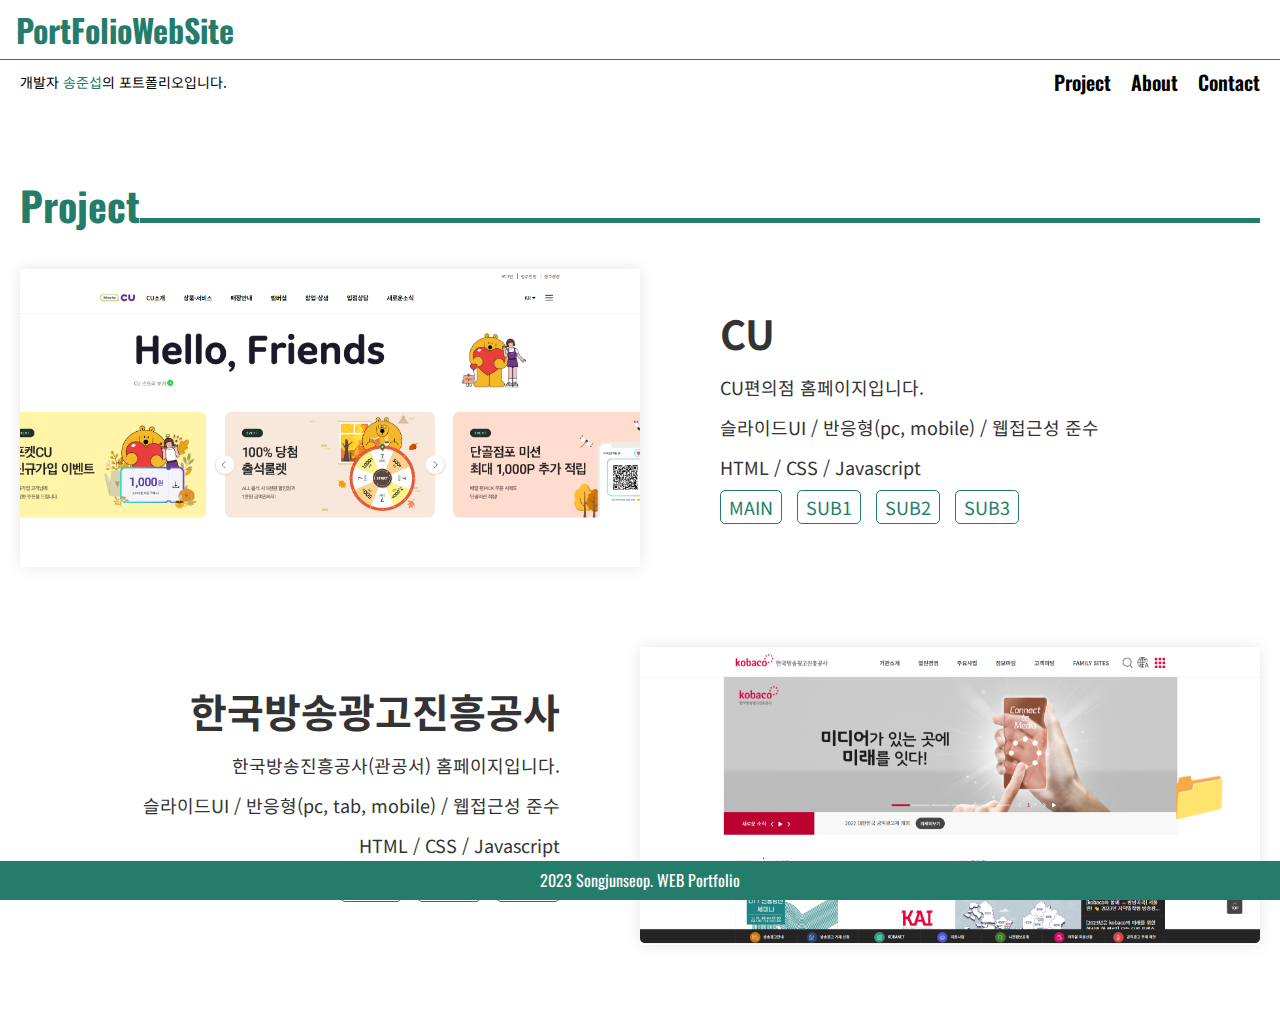
<file: index.html>
<!DOCTYPE html>
<html lang="ko">
  <head>
    <meta charset="UTF-8">
    <meta http-equiv="X-UA-Compatible" content="IE=edge">
    <meta name="viewport" content="width=device-width, initial-scale=1.0">
    <meta name="author" content="Juune">
    <title>송준섭 | portFolio</title>
    <meta name="description" content="">
    <link rel="stylesheet" href="./lib/fontawesome/css/all.min.css" type="text/css">
    <link rel="stylesheet" href="./css/reset.css" type="text/css">
    <link rel="stylesheet" href="./css/style.css" type="text/css" media="all and (min-width: 1023.9px)">
    <link rel="stylesheet" href="./css/style-mobile.css" type="text/css" media="all and (max-width: 1023.9px)">
    <script src="./lib/jquery/jquery-3.6.1.min.js"></script>
    <script src="./js/index.js"></script>
  </head>
  <body class="main">
    <div id="wrapper">
      <a href="#main" id="skip-nav">본문 바로가기</a>
        <header id="header">
          <div class="header-top">
            <h1><a href="index.html">PortFolioWebSite</a></h1>
          </div>
          <div class="header-bottom">
            <p>개발자 <span>송준섭</span>의 포트폴리오입니다.</p>
            <nav>
              <ul>
                <li><a href="#">Project</a></li>
                <li><a href="#">About</a></li>
                <li><a href="#">Contact</a></li>
              </ul>
            </nav>
          </div >
          <div class="sub-menu-btn">
            <a href="#" class="open on">📁</a>
            <a href="#" class="close">📂</a>
          </div>
          <div class="sub-menu">
            <ul>
              <li><a href="#">Project</a></li>
              <li><a href="#">About</a></li>
              <li><a href="#">Contact</a></li>
            </ul>
          </div>
        </header>

        <main id="main">
          <section id="project">
            <h2>Project</h2>
            <div class="contents">
              <div class="contents-img">
                <a href="https://crenew.cafe24.com/TYRANNO_05/juune/cu/public/index.html" target="blank"><img src="./img/cu.png" alt="씨유 포트폴리오"></a>
              </div>  
              <div class="contents-text">
                <h3>CU</h3>
                <p>CU편의점 홈페이지입니다.</p>
                <p>슬라이드UI / 반응형(pc, mobile) / 웹접근성 준수</p>
                <p>HTML / CSS / Javascript</p>
                <p class="page">
                  <a href="https://crenew.cafe24.com/TYRANNO_05/juune/cu/public/index.html" target="_blank"><span>MAIN</span></a>
                  <a href="https://crenew.cafe24.com/TYRANNO_05/juune/cu/public/page/brand.html" target="_blank"><span>SUB1</span></a>
                  <a href="https://crenew.cafe24.com/TYRANNO_05/juune/cu/public/page/membership.html" target="_blank"><span>SUB2</span></a>
                  <a href="https://crenew.cafe24.com/TYRANNO_05/juune/cu/public/page/product.html" target="_blank"><span>SUB3</span></a>
                </p>
              </div>  
            </div>
            <div class="contents reverse">
              <div class="contents-img">
                <a href="https://crenew.cafe24.com/TYRANNO_05/juune/kobako/public/index.html" target="_blank"><img src="./img/kobako.png" alt="kobako 포트폴리오"></a>
              </div>  
              <div class="contents-text right">
                <h3>한국방송광고진흥공사</h3>
                <p>한국방송진흥공사(관공서) 홈페이지입니다.</p>
                <p>슬라이드UI / 반응형(pc, tab, mobile) / 웹접근성 준수</p>
                <p>HTML / CSS / Javascript</p>
                <p class="page">
                  <a href="https://crenew.cafe24.com/TYRANNO_05/juune/kobako/public/index.html" target="_blank"><span>MAIN</span></a>
                  <a href="https://crenew.cafe24.com/TYRANNO_05/juune/kobako/public/page/vision.html" target="_blank"><span>SUB1</span></a>
                  <a href="https://crenew.cafe24.com/TYRANNO_05/juune/kobako/public/page/management.html" target="_blank"><span>SUB2</span></a>
                </p>
              </div>  
            </div>
          </section>
        </main>
        <footer id="footer">
          2023 Songjunseop. WEB Portfolio
        </footer>
    </div>

<script>
'use strict';

subMenu();

function subMenu(){
  const openSubMenuBtn = document.querySelector('div.sub-menu-btn a.open')
  const closeSubMenuBtn = document.querySelector('div.sub-menu-btn a.close')
  const subMenuLists = document.querySelectorAll('div.sub-menu ul li a')
  
  openSubMenuBtn.addEventListener('click',function(){
    openSubMenuBtn.classList.remove('on');
    closeSubMenuBtn.classList.add('on');
    subMenuLists.forEach(function(subMenuList){
      subMenuList.setAttribute('style','left: '+0+'px;')
    })
  },false);

  closeSubMenuBtn.addEventListener('click',function(){
    closeSubMenuBtn.classList.remove('on');
    openSubMenuBtn.classList.add('on');
    subMenuLists.forEach(function(subMenuList){
      subMenuList.setAttribute('style','left: '+220+'px;')
    })
  },false);
  

  
}


















</script>

  </body>
</html>
</file>
<file: css/style.css>
@charset 'utf-8';

@import url('https://fonts.googleapis.com/css2?family=Noto+Sans+KR:wght@300;400;700&display=swap');

@import url('https://fonts.googleapis.com/css2?family=Oswald:wght@300;400;600&display=swap');

/* font-family: 'Oswald', sans-serif; */

/* #247d6b */

/* reset for pc */
.mobile {display: none !important;}
br.only-m {content: '';}
br.only-m::after {content: ' ';}


/* 전역 변수 설정 */
:root {
  
}

/* common */
body {font-family: 'Noto Sans KR', sans-serif;}
body.no-scroll {}
#wrapper {}
#skip-nav {position: fixed; left: 0; top: -40px; width: 100%; line-height: 40px; text-align: center; background-color: rgba(0, 0, 0, 0.7); color: #ffffff; font-size: 16px; transition: top 0.3s; z-index: 10000;}
#skip-nav:focus {top: 0;}

/* !header */

#header {width: 100%;height: 101px;}

.header-top{width: 100%;height: 60px;border-bottom: 1px solid #247d6b;}
.header-top h1 {max-width: 1280px;margin: 0 auto;padding: 0 16px;color: #247d6b;line-height: 60px;font-family: 'Oswald', sans-serif;}

.header-bottom {max-width: 1280px;margin: 0 auto;position: relative;padding: 10px 20px;}
.header-bottom p {display: inline-block;font-size: 14px;line-height: 24px;}
.header-bottom p span{color: #247d6b;}
.header-bottom nav {position: absolute;right: 20px;top: 50%;transform: translate(0,-50%);font-weight: 600;font-family: 'Oswald', sans-serif;}
.header-bottom nav ul {display: flex;}
.header-bottom nav ul li a {display: block;position: relative;transition: color 0.3s;font-size: 20px;}
.header-bottom nav ul li a::after {content: '';position: absolute;left: 0;bottom: -3px; width: 0%;height: 2px;background-color: #247d6b;border-radius: 10px;transition: width 0.3s;}
.header-bottom nav ul li + li {margin-left: 20px;}
.header-bottom nav ul li:hover a{color: #247d6b;}
.header-bottom nav ul li:hover a::after{width: 100%;}

.sub-menu-btn {position: fixed;font-size: 50px;right: 50px;bottom: 80px;z-index: 100;}
.sub-menu-btn a{display: none;}
.sub-menu-btn > a.on{display: block;}

/* !main */

#main {}

#project {max-width: 1280px;margin: 0 auto;padding: 80px 20px;}
#project h2 {position: relative;font-size: 40px;color: #247d6b;font-family: 'Oswald', sans-serif;margin-bottom: 40px;}
#project h2::after{content: '';width: calc(100% - 120px);height: 5px;position: absolute;right: 0;bottom: 6px;background-color: #247d6b;}
#project .contents {display: flex;justify-content: space-between;}
#project .contents.reverse{flex-direction: row-reverse;}
#project > div + div {margin-top: 80px;}
#project .contents .contents-img {width: calc(50%);box-shadow: 0px 0px 15px rgba(0, 0, 0, 0.1);position: relative;}
#project .contents .contents-img a {position: absolute;left: 0;top: 50%;transform: translate(0,-50%); border-radius: 5px;}
#project .contents .contents-img a img{display: block;border-radius: 5px;}
#project .contents .contents-text {width: calc(50% - 80px);padding: 40px 0;color: #333;}
#project .contents .contents-text.right {text-align: right;}
#project .contents .contents-text h3{font-size: 40px;margin-bottom: 10px;}
#project .contents .contents-text p{line-height: 40px;font-size: 18px;}
#project .contents .contents-text p.page a {display: inline-block;border: 1px solid #247d6b;line-height: initial;padding: 3px 8px;border-radius: 5px;color: #247d6b;}
#project .contents .contents-text p.page a + a {margin-left: 10px;}
#project .contents .contents-text p.page a:hover {background-color: #247d6b;color: #fff;}

/* !sub-menu */

.sub-menu {position: fixed;right: 58px;bottom: 150px;text-align: center;z-index: 100;}
.sub-menu ul{}
.sub-menu ul li{width: 160px;height: 40px;position: relative;}
.sub-menu ul li + li {margin-top: 5px;}
.sub-menu ul li a{display: block;position: absolute;top: 0; left: 220px;width: 100%;height: 100%;background-color: #247d6b;font-family: 'Oswald', sans-serif;font-weight: 600;color: #fff;line-height: 40px;border-radius: 100px;border: 1px solid #247d6b;}
.sub-menu ul li a:hover {background-color: #fff;color: #247d6b;}
.sub-menu ul li:nth-child(1) a {transition: all 0.3s;}
.sub-menu ul li:nth-child(2) a {transition: all 0.5s;}
.sub-menu ul li:nth-child(3) a {transition: all 0.7s;}




/* !footer  */

#footer {width: 100%;background-color: #247d6b;color: #fff;font-weight: 400;font-family: 'Oswald', sans-serif;text-align: center;position: fixed;left: 0;bottom: 0;padding: 10px 0;z-index: 100;}
</file>
<file: css/style-mobile.css>
@charset 'utf-8';

@import url('https://fonts.googleapis.com/css2?family=Noto+Sans+KR:wght@300;400;700&display=swap');

@import url('https://fonts.googleapis.com/css2?family=Oswald:wght@300;400;600&display=swap');

/* reset for mobile */
.pc {display: none !important;}
br.only-pc {content: '';}
br.only-pc::after {content: ' ';}


/* 전역 변수 설정 */
:root {
  
}


/* common (include, layout) */

body {font-family: 'Noto Sans KR', sans-serif;}
body.no-scroll {}
#wrapper {}
#skip-nav {position: fixed; left: 0; top: -40px; width: 100%; line-height: 40px; text-align: center; background-color: rgba(0, 0, 0, 0.7); color: #ffffff; font-size: 16px; transition: top 0.3s; z-index: 10000;}
#skip-nav:focus {top: 0;}

/* !header */

#header {width: 100%;height: 101px;}

.header-top{width: 100%;height: 60px;border-bottom: 1px solid #247d6b;}
.header-top h1 {max-width: 1280px;margin: 0 auto;padding: 0 16px;color: #247d6b;line-height: 60px;font-family: 'Oswald', sans-serif;}

.header-bottom {max-width: 1280px;margin: 0 auto;position: relative;padding: 10px 20px;}
.header-bottom p {display: inline-block;font-size: 14px;line-height: 24px;}
.header-bottom p span{color: #247d6b;}
.header-bottom nav {position: absolute;right: 20px;top: 50%;transform: translate(0,-50%);font-weight: 600;font-family: 'Oswald', sans-serif;}
.header-bottom nav ul {display: flex;}
.header-bottom nav ul li a {display: block;position: relative;transition: color 0.3s;font-size: 20px;}
.header-bottom nav ul li a::after {content: '';position: absolute;left: 0;bottom: -3px; width: 0%;height: 2px;background-color: #247d6b;border-radius: 10px;transition: width 0.3s;}
.header-bottom nav ul li + li {margin-left: 20px;}
.header-bottom nav ul li:hover a{color: #247d6b;}
.header-bottom nav ul li:hover a::after{width: 100%;}

.sub-menu-btn {position: fixed;font-size: 50px;right: 50px;bottom: 80px;z-index: 100;}
.sub-menu-btn a{display: none;}
.sub-menu-btn > a.on{display: block;}

/* !main */

#main {}

#project {width: 100%;margin: 0 auto;padding: 80px 20px;}
#project h2 {position: relative;font-size: 40px;color: #247d6b;font-family: 'Oswald', sans-serif;margin-bottom: 40px;}
#project h2::after{content: '';width: calc(100% - 120px);height: 5px;position: absolute;right: 0;bottom: 6px;background-color: #247d6b;}
#project .contents {display: flex;justify-content: space-between;width: 100%;height: auto;}
#project > div + div {margin-top: 80px;}
#project .contents .contents-img {width: calc(50%); box-shadow: 0px 0px 15px rgba(0, 0, 0, 0.1);position: relative;}
#project .contents .contents-img a {position: absolute;left: 0;top: 50%;transform: translate(0,-50%);border-radius: 5px;}
#project .contents .contents-img a img{display: block;}
#project .contents .contents-text {width: calc(50% - 80px);padding: 40px 0;color: #333;}
#project .contents .contents-text h3{font-size: 30px;margin-bottom: 10px;}
#project .contents .contents-text p{line-height: 40px;font-size: 14px;}
#project .contents .contents-text p.page a {display: inline-block;border: 1px solid #247d6b;line-height: initial;padding: 3px 8px;border-radius: 5px;color: #247d6b;}
#project .contents .contents-text p.page a + a {margin-left: 10px;}
#project .contents .contents-text p.page a:hover {background-color: #247d6b;color: #fff;}

/* !sub-menu */

.sub-menu {position: fixed;right: 58px;bottom: 150px;text-align: center;}
.sub-menu ul{}
.sub-menu ul li{width: 160px;height: 40px;position: relative;}
.sub-menu ul li + li {margin-top: 5px;}
.sub-menu ul li a{display: block;position: absolute;top: 0; left: 220px;width: 100%;height: 100%;background-color: #247d6b;font-family: 'Oswald', sans-serif;font-weight: 600;color: #fff;line-height: 40px;border-radius: 100px;border: 1px solid #247d6b;}
.sub-menu ul li a:hover {background-color: #fff;color: #247d6b;}
.sub-menu ul li:nth-child(1) a {transition: all 0.3s;}
.sub-menu ul li:nth-child(2) a {transition: all 0.5s;}
.sub-menu ul li:nth-child(3) a {transition: all 0.7s;}




/* !footer  */

#footer {width: 100%;background-color: #247d6b;color: #fff;font-weight: 400;font-family: 'Oswald', sans-serif;text-align: center;position: fixed;left: 0;bottom: 0;padding: 10px 0;z-index: 100;}


@media screen and (max-width:499px) {
  .header-bottom p{display: none;}
  .header-bottom nav{margin-top: 12px;}
  #project > div + div {margin-top: 40px;}
  #project .contents .contents-text {width: calc(50% - 80px);padding: 20px 0;color: #333;}
}
@media screen and (max-width:862px) {
  #project .contents {display: flex;flex-wrap: wrap; flex-direction: column;}
  #project .contents .contents-img {width: 100%;}
  #project .contents .contents-text {width: 100%;margin-top: 20px;}
  #project .contents .contents-img a {display: inline-block;position: static;transform: initial;}
}
</file>
